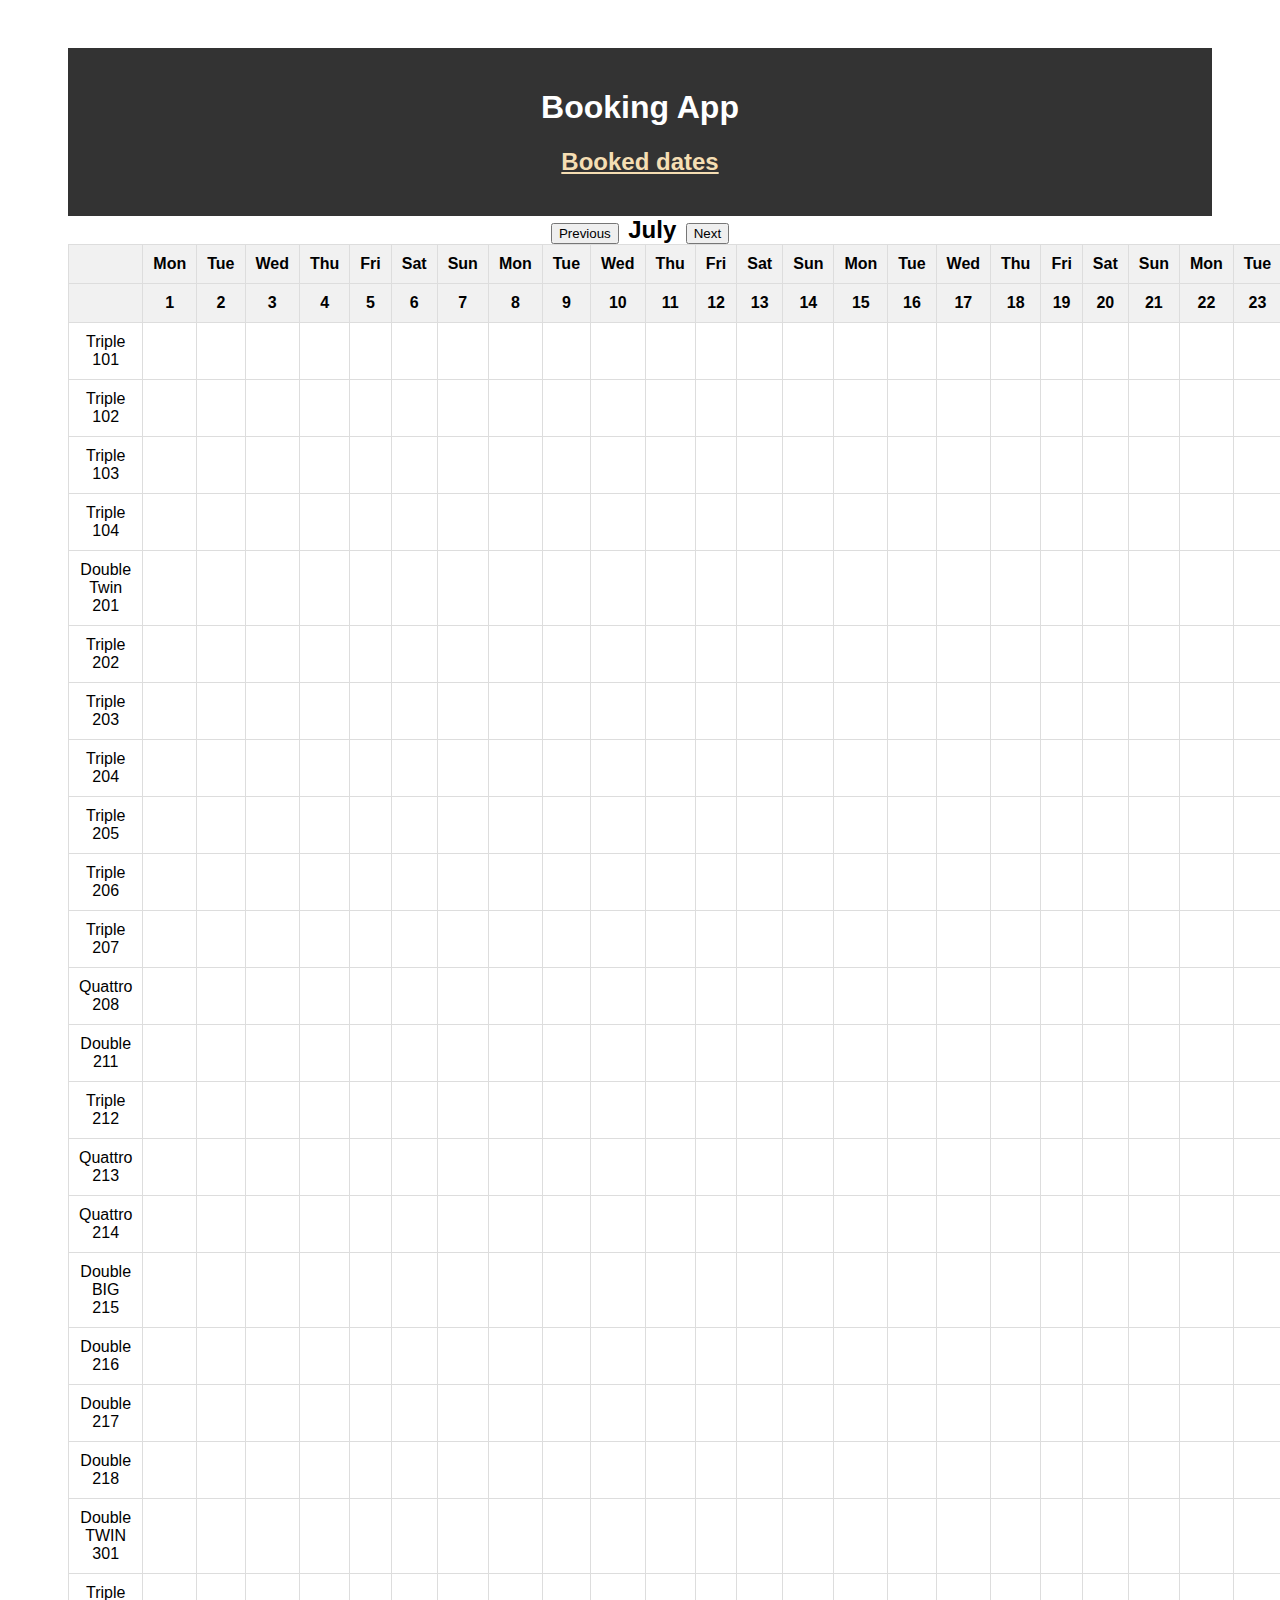
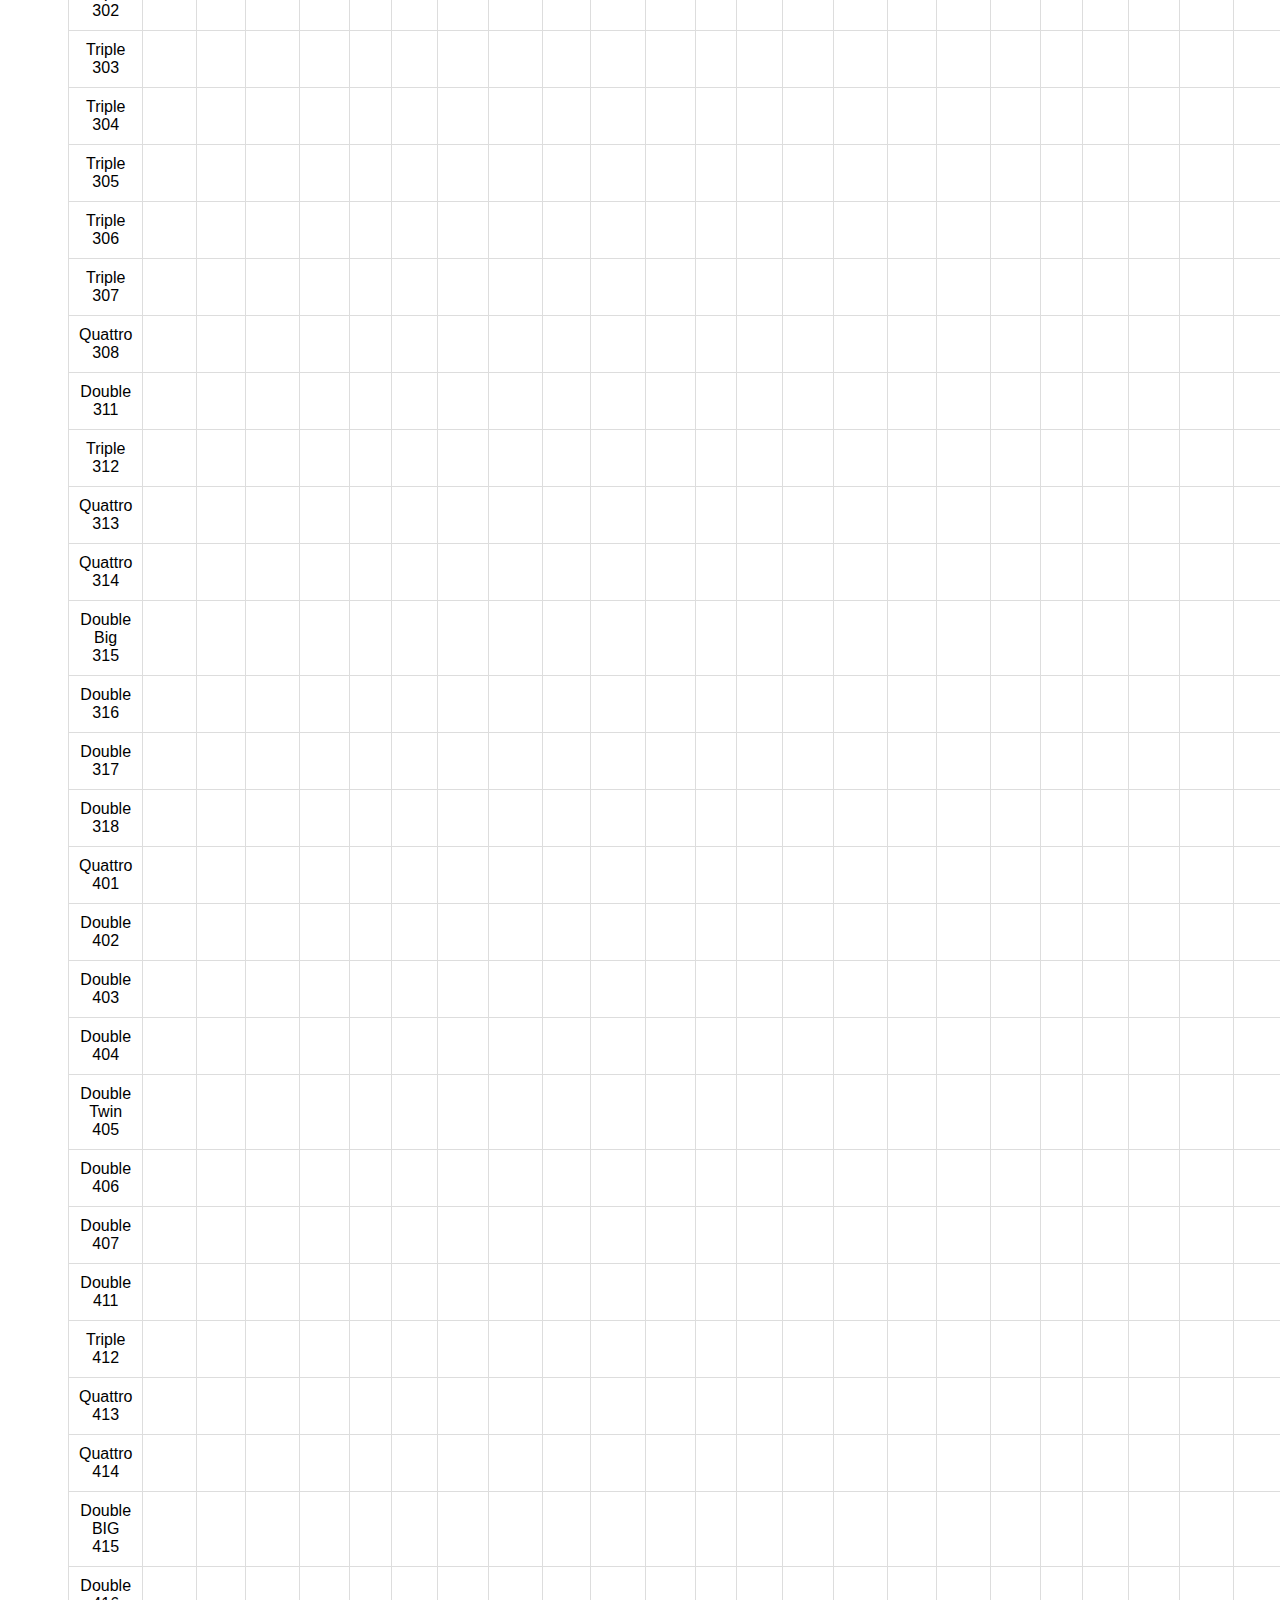
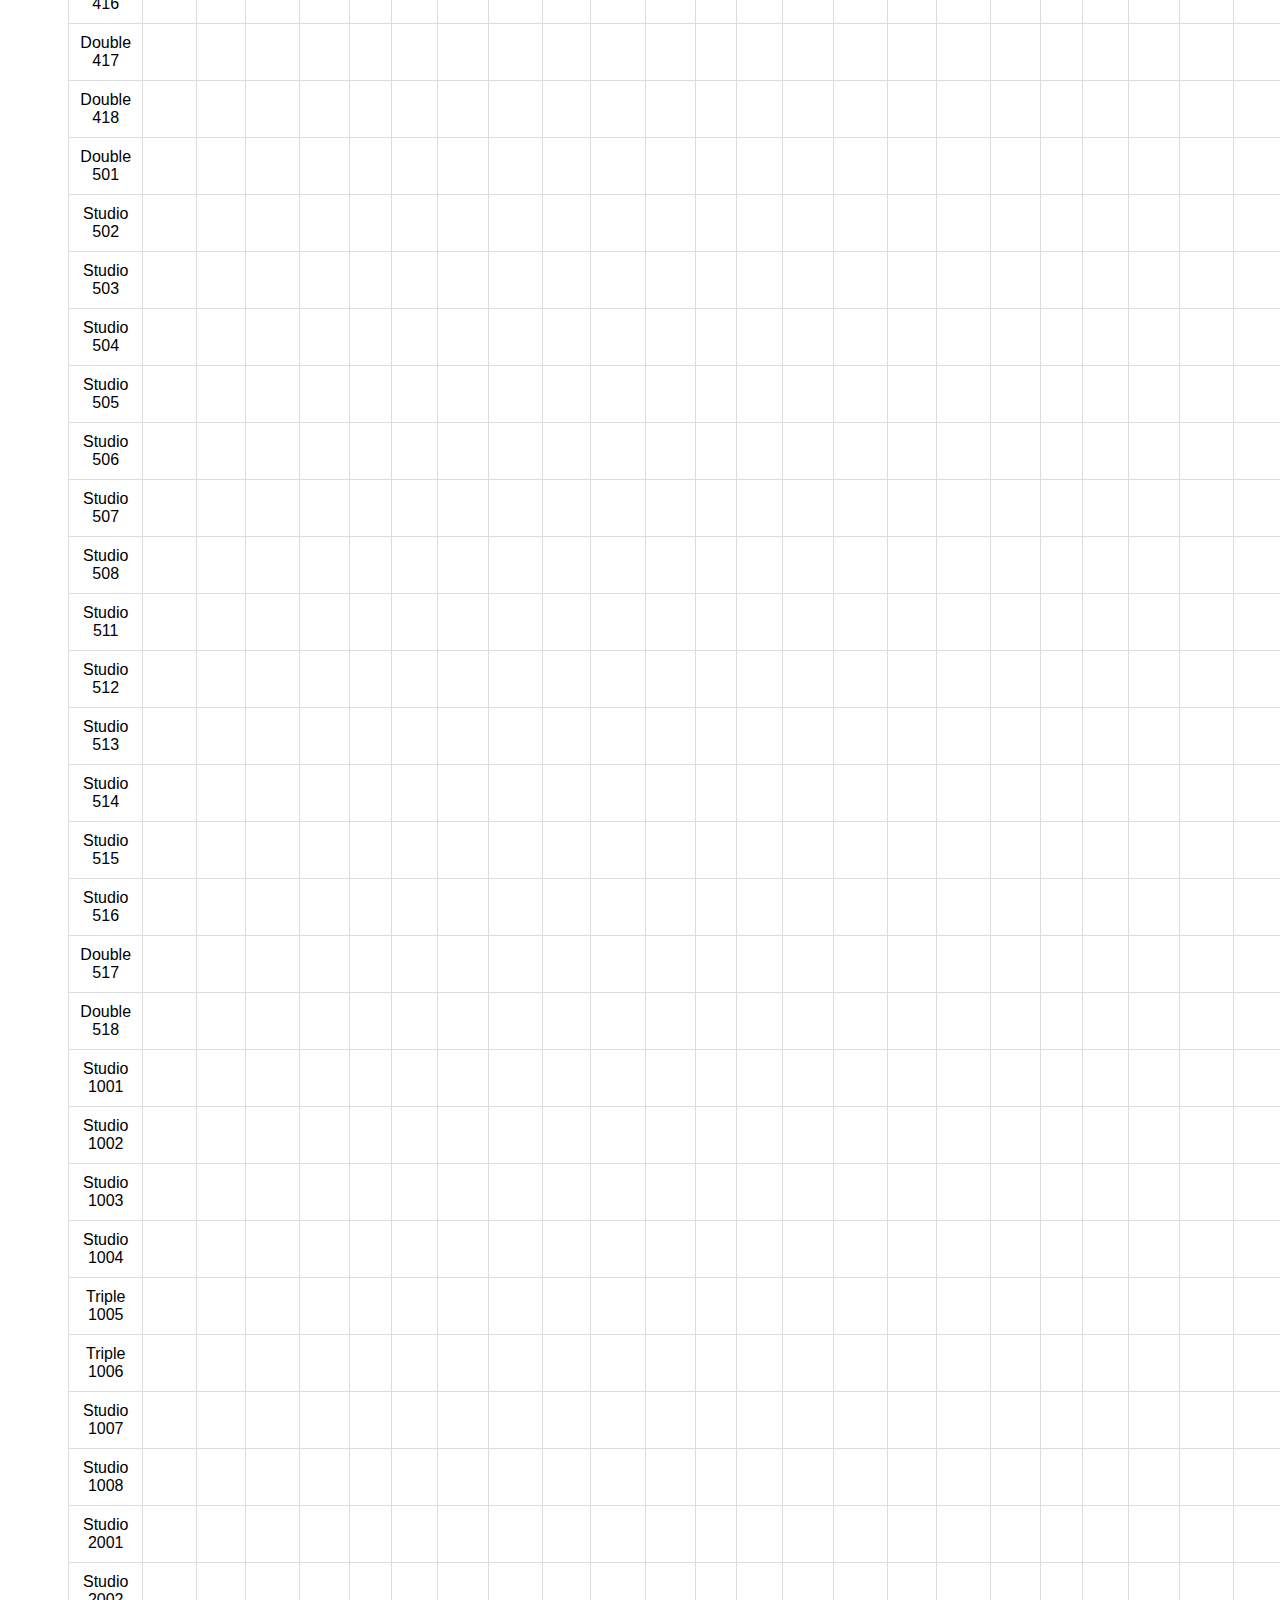
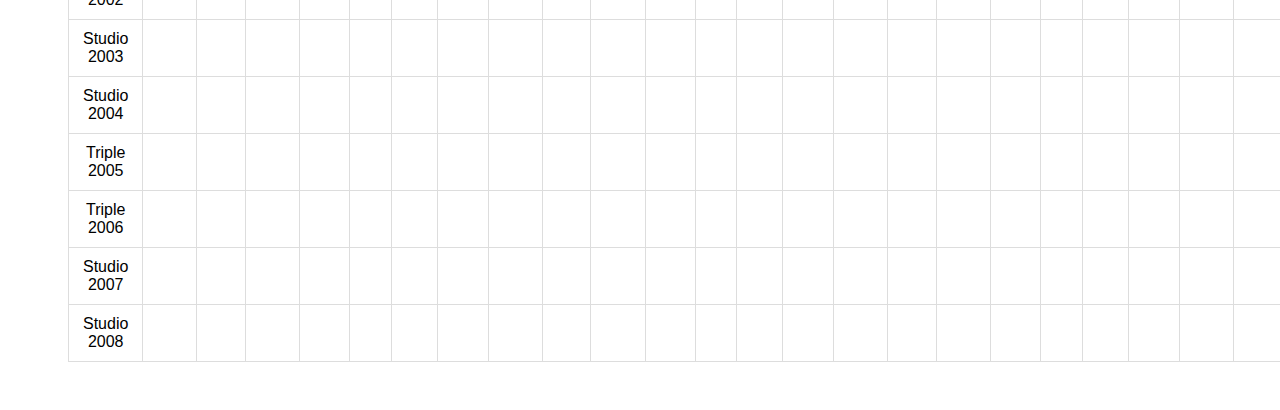
<file: index.html>
<!DOCTYPE html>
<html lang="en">
<head>
    <meta charset="UTF-8">
    <meta name="viewport" content="width=device-width, initial-scale=1.0">
    <title>Booking App</title>
    <link rel="stylesheet" href="styles.css">
</head>
<body>
    <header>
        <h1>Booking App</h1>
        <h2><a href="bookings.html" target="_blank">Booked dates</a></h2>
    </header>
    <div class="sidebar">
        <ul id="room-list"></ul>
    </div>
    <div id="calendar-container">
        <button id="prev-month">Previous</button>
        <span id="current-month"></span>
        <button id="next-month">Next</button>
        <div class="calendar-wrapper">
            <table id="calendar"></table>
        </div>
    </div>
    <div id="modal" class="modal">
        <div class="modal-content">
            <span class="close">&times;</span>
            <form id="booking-form">
                <input type="text" id="room-number">
                <label for="check-in-date">Check-in Date:</label>
                <input type="date" id="check-in-date" required>
                <label for="check-out-date">Check-out Date:</label>
                <input type="date" id="check-out-date" required>
                <label for="guest-name">Guest Name:</label>
                <input type="text" id="guest-name" required>
                <label for="contact">Contact:</label>
                <input type="text" id="contact" required>
                <label for="paid-status">Paid Status:</label>
                <select id="paid-status" required>
                    <option value="paid">Paid</option>
                    <option value="not_paid">Not Paid</option>
                    <option value="deposit">Deposit</option>
                </select>
                <label for="adults">Adults:</label>
                <input type="number" id="adults" required>
                <label for="children">Children:</label>
                <input type="number" id="children" required>
                <button type="submit">Book</button>
                <button type="button" id="cancel-booking" class="cancel-booking" style="display: none;">
                    Cancel Reservation</button>
            </form>
        </div>
    </div>
    <script src="script.js"></script>
</body>
</html>
</file>
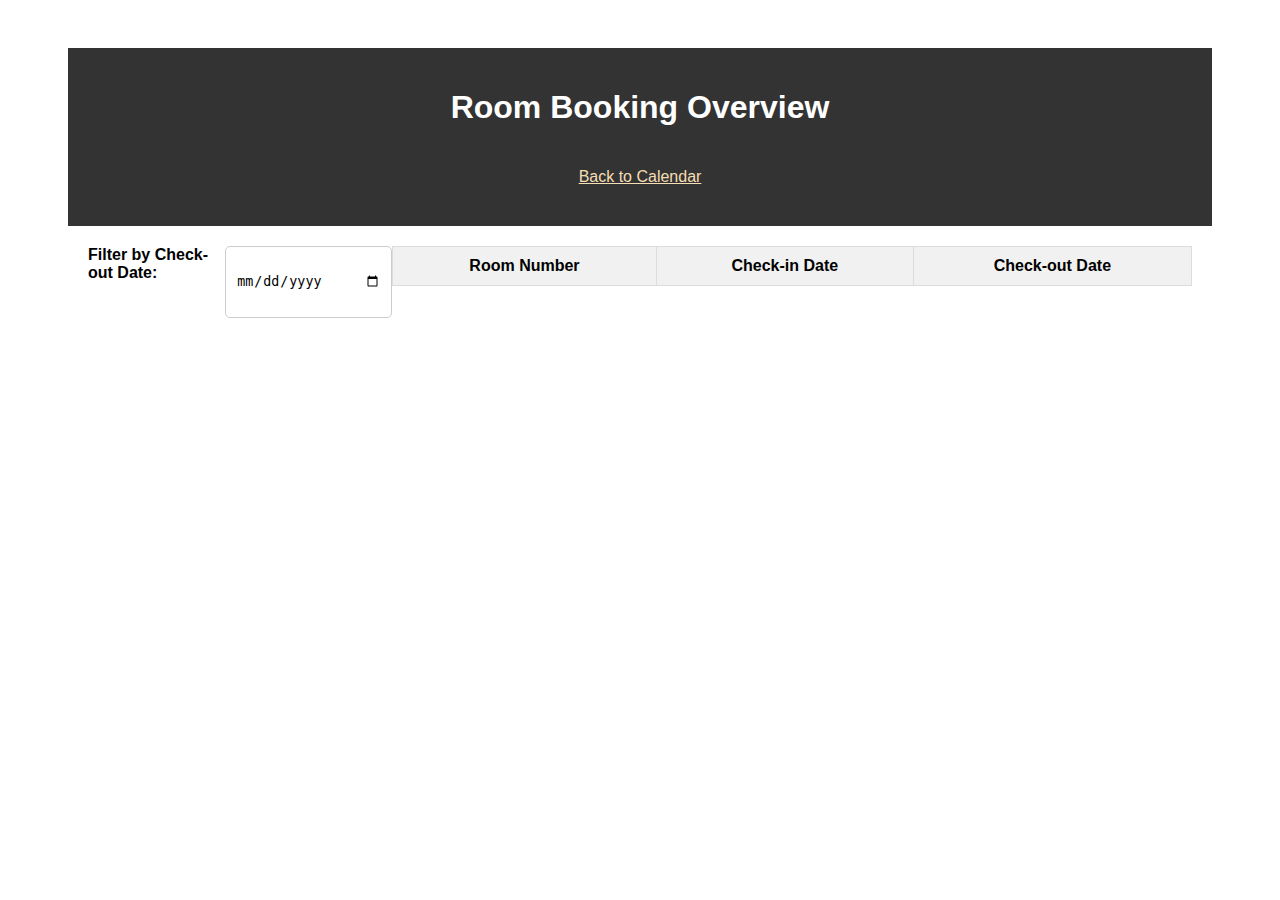
<file: bookings.html>
<!DOCTYPE html>
<html lang="en">
<head>
    <meta charset="UTF-8">
    <meta name="viewport" content="width=device-width, initial-scale=1.0">
    <title>Room Booking Overview</title>
    <link rel="stylesheet" href="styles.css">
    <link rel="stylesheet" href="styles-booking.css">
</head>
<body>
    <header>
        <h1>Room Booking Overview</h1>
        <nav>
            <a href="index.html" class="backCalendar">Back to Calendar</a>
        </nav>
    </header>
    <div class="container">
        <label for="filter-date">Filter by Check-out Date:</label>
       <input type="date" id="filter-date">
        <table id="bookings-table">
            <thead>
                <tr>
                    <th>Room Number</th>
                    <th>Check-in Date</th>
                    <th>Check-out Date</th>
                </tr>
            </thead>
            <tbody>
                <!-- Booking rows will be dynamically inserted here -->
            </tbody>
        </table>
    </div>
    <script src="bookings.js"></script>
</body>
</html>
</file>
<file: styles.css>
body {
    font-family: Arial, sans-serif;
    padding: 40px 60px;
}

header, nav {
    text-align: center;
    padding: 20px;
    background-color: #333;
    color: #fff;
}

.container {
    display: flex;
    margin: 20px;
}

.sidebar {
   display: none;
}

.sidebar ul {
    list-style: none;
    padding: 0;
}

.sidebar li {
    padding: 10px;
    border: 1px solid #ddd;
    margin-bottom: 5px;
    text-align: center;
    cursor: pointer;
}

.calendar-container {
    flex: 1;
    overflow-x: auto;
}

#calendar-container {
    text-align: center;
}


#current-month {
    margin: 5px;
    font-size: 1.5em;
    font-weight: bold;
}






/* Existing styles... */

th.day-of-week {
    background-color: #f4f4f4;
    font-weight: bold;
    
}

.calendar-wrapper th {
    position: sticky;
    top: 0;
    background-color: #f1f1f1;
    z-index: 2;
}

.month-navigation {
    display: flex;
    justify-content: center;
    align-items: center;
    margin-bottom: 10px;
}

.month-navigation button {
    padding: 10px;
    margin: 0 10px;
}

#current-month {
    font-size: 1.5em;
    font-weight: bold;
}

table {
    width: 100%;
    border-collapse: collapse;
}

table th {
    position: sticky;
    top: 0;
    background-color: #f1f1f1;
    z-index: 2;
}

th, td {
    border: 1px solid #ddd;
    padding: 10px;
    text-align: center;
    position: relative;
}

td:hover::before {
    content: "+";
    position: absolute;
    top: 50%;
    left: 50%;
    transform: translate(-50%, -50%);
    font-size: 20px;
    color: #333;
    pointer-events: none;
}

.booked {
    background-color: #ffeb3b;
}

/* Modal styles */
.modal {
    display: none;
    position: fixed;
    z-index: 9999;
    top: 0;
    left: 0;
    width: 100%;
    height: 100%;
    padding: 15px;
    background-color: rgba(0, 0, 0, 0.5); /* Semi-transparent overlay */
  }
  

.modal-content {
    background-color: #fff;
    padding: 20px;
    border-radius: 10px;
    position: absolute;
    top: 50%;
    left: 50%;
    transform: translate(-50%, -50%);
    box-shadow: 0 2px 10px rgba(0, 0, 0, 0.2);
  }
  

  .close {
    position: absolute;
    top: 10px;
    right: 10px;
    font-size: 20px;
    cursor: pointer;
  }
  
.close:hover,
.close:focus {
    color: black;
    text-decoration: none;
    cursor: pointer;
}

label {
    font-weight: bold;
  }
  
  input,
  select {
    width: 100%;
    padding: 10px;
    margin-bottom: 10px;
    border: 1px solid #ccc;
    border-radius: 5px;
  }
  
  button[type="submit"] {
    background-color: #007bff;
    color: #fff;
    border: none;
    padding: 10px 20px;
    border-radius: 5px;
    cursor: pointer;
  }
  
  .booked-paid {
    background-color: #2b9348; /* Green */
}

.booked-unpaid {
    background-color: #ff9b85; /* Soft red/pink */
}

.booked-deposit {
    background-color: #ffff3f; /* Yellow */
}

/* Add these styles to your existing CSS */

/* Make the room number column fixed */
.fixed-room-number {
    position: sticky;
    left: 0;
    background-color: white; /* Adjust the background color if needed */
    z-index: 1; /* Ensure it stays above other elements */
    border-right: 1px solid #ddd; /* Match the border style */
}


/* Style the cancel booking button */
.cancel-booking {
    background-color: #ff4d4d;
    color: white;
    border: none;
    border-radius: 5px;
    padding: 10px 20px;
    cursor: pointer;
    display: block;
    margin-top: 10px;
}

.cancel-booking:hover {
    background-color: #ff1a1a;
}

#cancel-booking {
    display: none;
}

#room-list{
    display: none;
}

a:link {
    color: wheat;
  }
  
  /* visited link */
  a:visited {
    color: green;
  }
  
  /* mouse over link */
  a:hover {
    color: hotpink;
  }
  
  /* selected link */
  a:active {
    color: blue;
  }
</file>
<file: styles-booking.css>
/* Add this at the end of your styles.css */

td {
    padding: 10px;
    border: 1px solid #ddd;
    text-align: center;
}

td[style*="background-color: red"] {
    color: white;
}

td[style*="background-color: yellow"] {
    color: black;
}

td[style*="background-color: #00b4d8"] {
    color: white;
}

#filter-date {
  width: 200px;
  height: 50px;
}

a:link {
    color: wheat;
  }
  
  /* visited link */
  a:visited {
    color: green;
  }
  
  /* mouse over link */
  a:hover {
    color: hotpink;
  }
  
  /* selected link */
  a:active {
    color: blue;
  }
</file>
